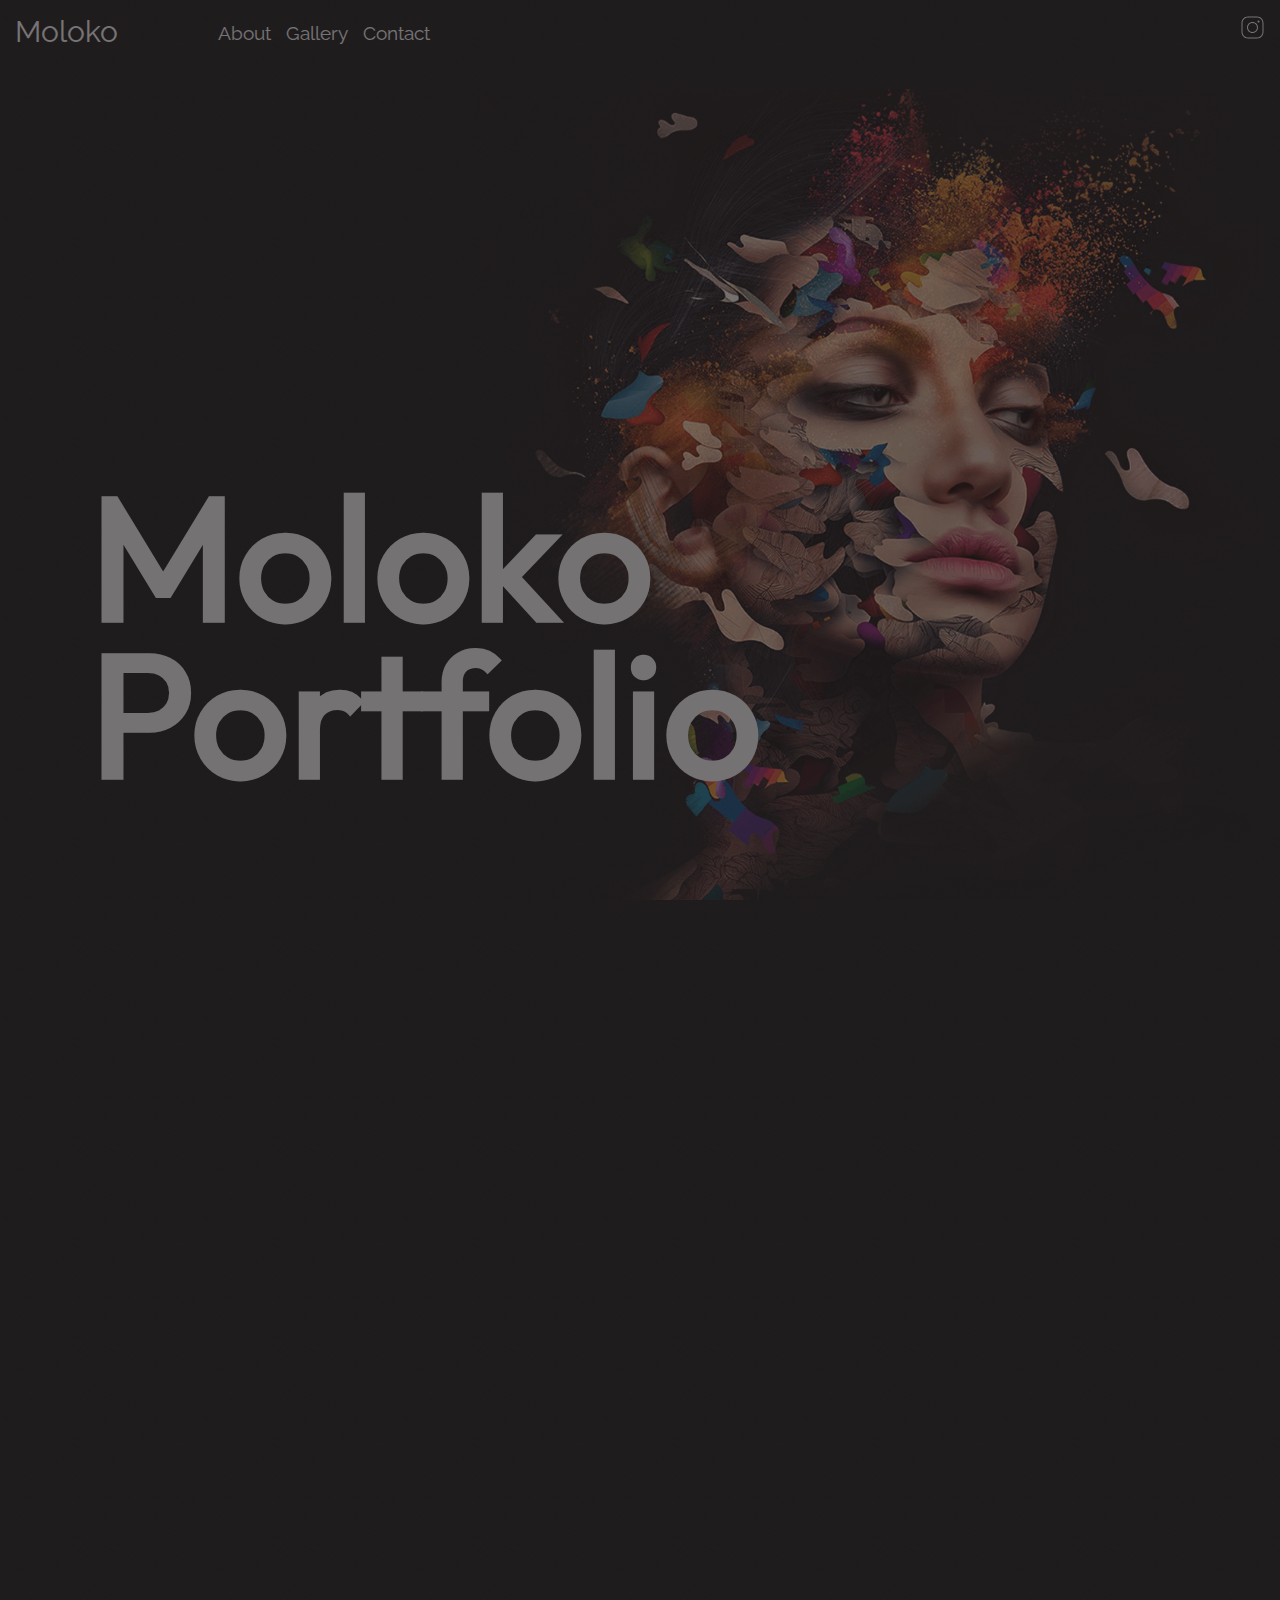
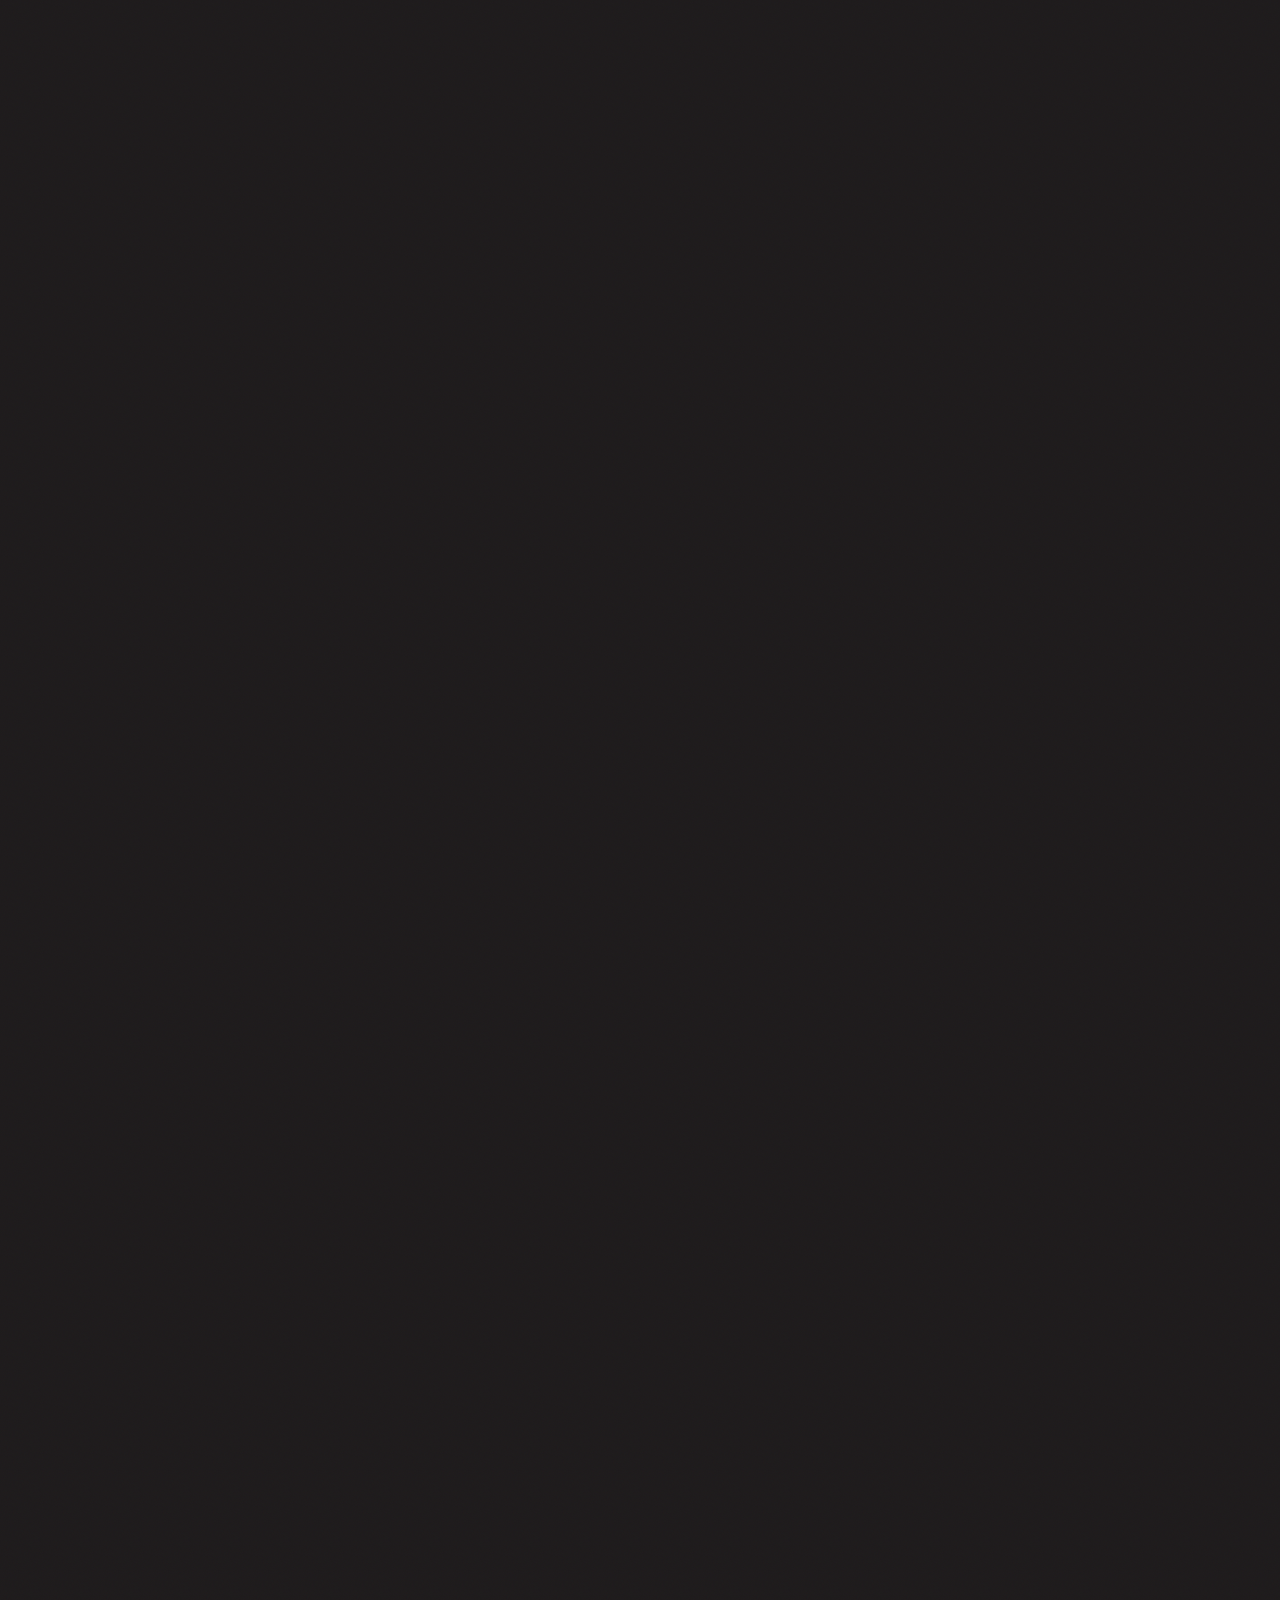
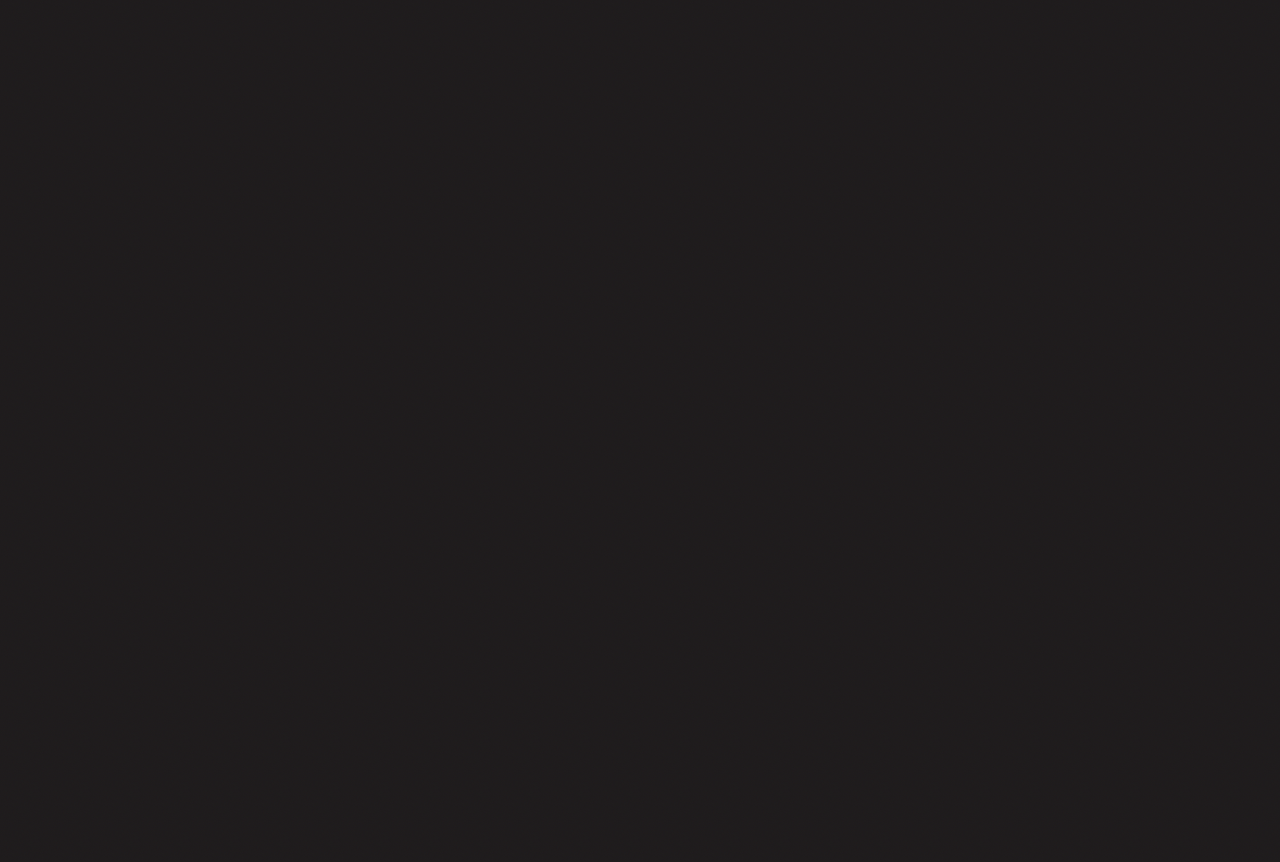
<file: index.html>
<!DOCTYPE html>
<html lang="en">
<head>

	<meta charset="UTF-8">
	<meta http-equiv="X-UA-Compatible" content="IE=edge">
	<meta name="viewport" content="width=device-width, initial-scale=1" />
	<title>Document</title>

	<script src="../src/libs/gsap/gsap.min.js" defer></script>
	<script src="../src/libs/gsap//ScrollTrigger.min.js" defer></script>
	<script src="../src/libs/gsap/ScrollSmoother.min.js" defer></script>
	<script type="text/javascript" src="../src/js/jquery-1.4.1.min.js" defer></script>


	
	
	<script src="../src/js/app.js" defer></script>
	<link rel="stylesheet" href="../src/css/main.css">
</head>
<body>

	<div class="header">
        <div class="header__wrapper">   
            <div class="header__nav-wrapper">
            <div class="header__logo">
               Moloko
            </div>
            <ul class="header__list" >
                <li><a href="../pages/about.html" class="transition" class="header__list-link">About</a> <hr /></li>
                <li> <a href="../pages/gallery.html" class="transition" class="header__list-link">Gallery</a> <hr /></li>
                <li> <a href="../pages/contact.html" class="transition" class="header__list-link">Contact</a> <hr /></li>
               
               
            </ul>
            </div>
			<div className="header__social">
                <a href="https://instagram.com/molok.o_?igshid=YmMyMTA2M2Y=" className="header__social-link">
                    <img src='../src/img/instagram.svg' alt="instagram" class="header__social-img">
                </a>
       			</div>
    </div>
	</div>
	<div class="wrapper">
		<div class="content">

			<header class="hero-section">
				<img data-speed=".6" class="hero" src="../src/img/hero.png" alt="Alt" >
				<div class="container">
					<div data-speed=".75" class="main-header">
						<h1 class="main-title">Moloko Portfolio</h1>
					</div>
				</div>
			</header>
		
			<div class="portfolio">
				<div class="container">
					<main class="gallery">
	
						<div data-speed=".9" class="gallery__left">
		
							<img class="gallery__item" src="../src/img/work/1.jpg" alt="Alt">
							<img class="gallery__item" src="../src/img/work/2.jpg" alt="Alt">
		
							<div class="text-block gallery__item">
								<h2 class="text-block__h">Creative floating scroll with amazing parallax effect</h2>
								<p class="text-block__p">Lorem ipsum dolor sit amet, consectetur adipiscing elit, sed do eiusmod tempor amount scrolling.</p>
							</div>
		
							<img class="gallery__item" src="../src/img/work/6.jpg" alt="Alt">
		
						</div>

						<div data-speed="1.1" class="gallery__right">
		
							<div class="text-block gallery__item">
								<h2 class="text-block__h">Creative floating scroll with amazing parallax effect</h2>
								<p class="text-block__p">Lorem ipsum dolor sit amet, consectetur adipiscing elit, sed do eiusmod tempor amount scrolling.</p>
							</div>
		
							<img class="gallery__item" src="../src/img/work/4.jpg" alt="Alt">
							<img class="gallery__item" src="../src/img/work/5.jpg" alt="Alt">
							<img class="gallery__item" src="../src/img/work/3.jpg" alt="Alt">
		
						</div>

					</main>
				</div>
			</div>

		</div>
	</div>


</body>
</html>
</file>
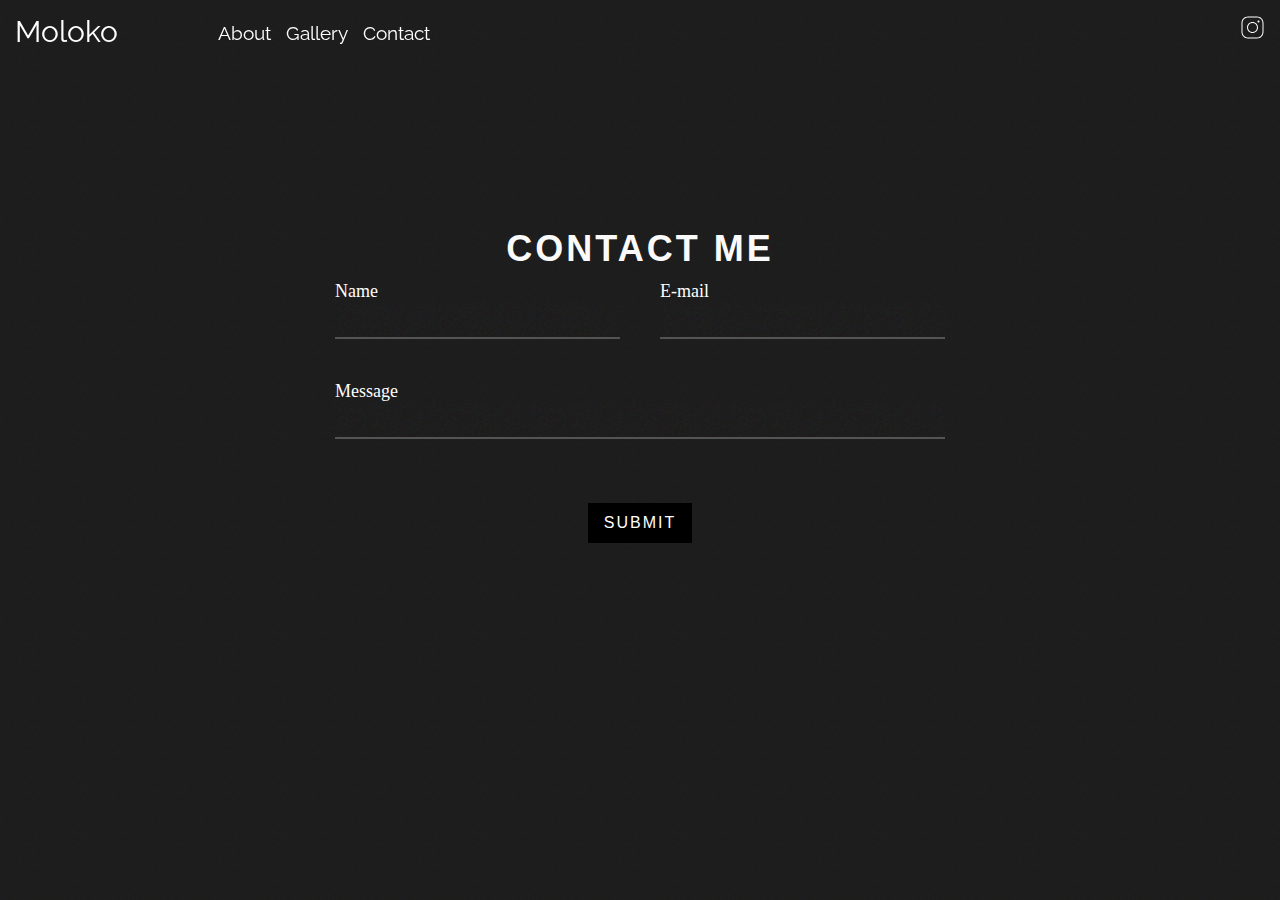
<file: pages/contact.html>
<!DOCTYPE html>
<html lang="en">
<head>

	<meta charset="UTF-8">
	<meta http-equiv="X-UA-Compatible" content="IE=edge">
	<meta ="viewport" content="width=device-width, initial-scale=1.0">

	<title>Document</title>




	<link rel="stylesheet" href="../src/css/main.css">
	<script type="text/javascript" src="../src/js/jquery-1.4.1.min.js" defer></script>
	<script src="../src/js/app.js" defer></script>

</head>
<body>

    <div class="header">
        <div class="header__wrapper">   
            <div class="header__nav-wrapper">
            <div class="header__logo">
               <a href="../index.html" class="transition">Moloko</a>
            </div>
            <ul class="header__list" >
                <li><a href="../pages/about.html" class="transition" class="header__list-link">About</a> <hr /></li>
                <li> <a href="../pages/gallery.html" class="transition" class="header__list-link">Gallery</a> <hr /></li>
                <li> <a href="#" class="header__list-link">Contact</a> <hr /></li>
               
               
            </ul>
            </div>
			<div className="header__social">
                <a href="#" className="header__social-link">
                    <img src='../src/img/instagram.svg' alt="instagram" class="header__social-img">
                </a>
       			</div>
    </div>
	</div>

    <div class="contact__form">
        <section class="get-in-touch">
            <h1 class="title">Contact me</h1>
            <form action="../mail.php" method="POST" class="contact-form row">
               <div class="form-field col x-50">
                  <input id="name" name="user_name" class="input-text js-input not-empty" type="text" required>
                  <label class="label" for="name">Name</label>
               </div>
               <div class="form-field col x-50">
                  <input id="email" name="user_email" class="input-text js-input not-empty"" type="email" required>
                  <label class="label" for="email">E-mail</label>
               </div>
               <div class="form-field col x-100">
                  <input id="message" name="user_message" class="input-text js-input not-empty"" type="text" required>
                  <label class="label" for="message">Message</label>
               </div>
               <div class="form-field col x-100 align-center">
                  <input class="submit-btn" type="submit" value="Submit">
               </div>
            </form>
         </section>
        
    </div>
    
</body>
</html>
</file>
<file: src/css/main.css>
* {
	margin: 0;
	padding: 0;
	box-sizing: border-box;
}

html {
	/*используйте этот цвет, если у Вас фон черный или около того*/
	background-color: #211d1e;
}



.header {
    position: relative;
    background-image: url(../img/bg.jpg);
	background-size: 50px;
    height: 50px;
   
    position: fixed;
    width: 100%;
    top: 0;
    left: 0;
    transition: 0.6s;
    z-index: 1000;
}

.header.sticky {
    padding: 5px 50px; 
    height: 60px;
}

.header.sticky .header__social-link svg {
    margin-left: 25px;
}

.header__wrapper {
    display: flex;
    justify-content: space-between;
}

.header__logo {
    position: relative;
    margin-top: 14px;
    margin-left: 15px;
    color: white;
    transition: 0.6s;
    font-size: 30px;
}

.header__logo a {
    text-decoration: none;
    color: white;
}

.header__social a img {
    margin-top: 20px;
    margin-right: 15px;
    
    transition: 0.6s;
   
}
hr {
    display: none;
}




.header__list {
    position: relative;
    margin-top: 22px;
    margin-left: 100px;
    display: flex;
    font-size: 19px;
}

.header__list li {
    list-style: none;
}

.header ul li a {
    transition: 0.6s;
}
hr {
    display: none;
}

.header__list li:nth-child(2n) {
    margin-right: 15px;
    margin-left: 15px;
}

.header__list a {
    color: white;
    text-decoration: none;
}
  
.header__list a:hover{
    border-bottom: 1px white solid; 
}

.header__nav-wrapper {
    display: flex;
    
}


.header__social-img {
    margin-top: 15px;
    margin-right: 15px;
}


* {
	margin: 0;
	padding: 0;
	box-sizing: border-box;
}
:root {
	--index: calc(1vw + 1vh);
	--color-header: #f4efec;
	--color-text: #cdc6c3;
	--gallery-gap: calc(var(--index) * 7.5)
}
@font-face {
	font-family: raleway-c;
	src: url(../fonts/raleway-regular.woff2);
}
@font-face {
	font-family: outfit-c;
	src: url(../fonts/outfit-regular.woff2);
}
h1, h2, h3, h4, h5, h6 {
	font-family: outfit-c;
}
/* will-change */
.content, .hero, .main-header, .gallery > * {
	will-change: transform;
}
body {
	background-image: url(../img/bg.jpg);
	background-size: 50px;
	color: #fafafa;
	font-family: raleway-c;
	overflow-x: hidden;
}
.hero {
	width: calc(var(--index) * 36);
	position: absolute;
	left: 37vw;
	top: 22vh;
	z-index: -1;
}
.main-header {
	height: 100vh;
}
.container {
	padding: 0 7vw;
}
.main-title {
	font-size: calc(var(--index) * 8);
	position: absolute;
	width: min-content;
	bottom: 12vh;
	line-height: .9;
}






.gallery {
	display: flex;
	padding: calc(var(--index) * 8) 0;
}
.gallery > * {
	flex: 1;
	display: flex;
	align-items: center;
	flex-direction: column;
}
.gallery__item {
	max-width: calc(var(--index) * 21);
	margin-bottom: var(--gallery-gap);
	max-height: 180vh;
	border-radius: 8px;
}
.gallery__left {
	margin-top: calc(var(--gallery-gap) * 1.75);
}
.gallery__right .gallery__item {
	margin: 0;
	margin-top: var(--gallery-gap);
}
.text-block {
	color: var(--color-text);
	position: relative;
}
.text-block__h {
	font-size: 2rem;
	line-height: 2.4rem;
	color: var(--color-header);
	margin-bottom: 1.5rem;
}
.text-block__p {
	line-height: 1.75;
}






.about {
  
    position: relative;
    height: 100vh;
    width: 100vw;
}

.about__img img {
    margin-top: 250px;
    margin-right: 250px;
    width: 400px;
    height: 550px;

}

.about__wrapper {
    display: flex;
    justify-content: center;
}

.about__text-wrapper {
    height: 400px;
    margin-top: 150px;
    margin-right: 450px;
    display: flex;
    flex-direction: column;
    width: 300px;
    justify-content: center;
}

.about__sub-text {
    width: 400px;
    margin-top: 20px;
    font-size: 20px;
    text-align: left;
}
.about__main-text{
    width: 700px;
    margin-top: 250px;
    font-size: 30px;
    text-align: left; 
}

.btn {
    width: 150px;
    height: 50px;
	margin-left: 781px;
}

.btn:hover {
    cursor: pointer;
    
  
}

.btn__link {
    text-decoration: none;
    color: #1c211d;
}







  #gallery__art{
    -webkit-column-count:4;
    -moz-column-count:4;
    column-count:4;
    
    -webkit-column-gap:20px;
    -moz-column-gap:20px;
    column-gap:20px;
  }

 

 
 

  #gallery__art img,#gallery__art video {
    width:100%;
    height:auto;
    margin: 4% auto;
    
    cursor: pointer;
    -webkit-transition: all 0.2s;
    transition: all 0.2s;
  }
  .modal-img,.model-vid{
    width:100%;
    height:auto;
  }
  .modal-body{
    padding:0px;
  }

  .gallery__art-section {
    margin-top: 45px;
  }






  @import url(https://fonts.googleapis.com/css?family=Raleway:300);
  @import url(https://fonts.googleapis.com/css?family=Lusitana:400,700);

  .contact__form {
    padding-top: 400px;
  }

  .align-center {
    text-align: center;
  }
  
  html {
    height: 100%;
  }
  
  body {
    height: 100%;
    position: relative;
  }
  
  .row {
    margin: -50px 0;
  }
  .row:after {
    content: "";
    display: table;
    clear: both;
  }

  
  .row .col {
    padding: 0 20px;
    float: left;
    box-sizing: border-box;
  }
  .row .col.x-50 {
    width: 50%;
  }
  .row .col.x-100 {
    width: 100%;
  }
  
  .content-wrapper {
    min-height: 100%;
    position: relative;
  }
  
  .get-in-touch {
    max-width: 650px;
    margin: 0 auto;
    position: relative;
    top: 50%;
    transform: translateY(-50%);
  }
  .get-in-touch .title {
    text-align: center;
    font-family: Raleway, sans-serif;
    text-transform: uppercase;
    letter-spacing: 3px;
    font-size: 36px;
    line-height: 48px;
    padding-bottom: 48px;
  }
  
  .contact-form .form-field {
    position: relative;
    margin: 32px 0;
  }
  .contact-form .input-text {
    display: block;
    width: 100%;
    height: 36px;
    border-width: 0 0 2px 0;
    border-color: #000;
    background: url('../img/bg.jpg');
    font-family: Lusitana, serif;
    font-size: 18px;
    line-height: 26px;
    font-weight: 400;
  }
  .contact-form .input-text:focus {
    outline: none;
  }
  .contact-form .input-text:focus + .label, .contact-form .input-text.not-empty + .label {
    transform: translateY(-24px);
  }
  .contact-form .label {
    position: absolute;
    left: 20px;
    bottom: 11px;
    font-family: Lusitana, serif;
    font-size: 18px;
    line-height: 26px;
    font-weight: 400;
    color: white;
    cursor: text;
    transition: transform 0.2s ease-in-out;
  }
  .contact-form .submit-btn {
    display: inline-block;
    background-color: #000;
    color: #fff;
    font-family: Raleway, sans-serif;
    text-transform: uppercase;
    letter-spacing: 2px;
    font-size: 16px;
    line-height: 24px;
    padding: 8px 16px;
    border: none;
    cursor: pointer;
  }
  
  .note {
    position: absolute;
    left: 0;
    bottom: 10px;
    width: 100%;
    text-align: center;
    font-family: Lusitana, serif;
    font-size: 16px;
    line-height: 21px;
  }
  .input-text {
    color: white;
  }
  .note .link {
    color: #888;
    text-decoration: none;
  }
  .note .link:hover {
    text-decoration: underline;
  }


  @media screen and (max-width:1200px){
    #gallery__art{
    -webkit-column-count:3;
    -moz-column-count:3;
    column-count:3;
      
    -webkit-column-gap:20px;
    -moz-column-gap:20px;
    column-gap:20px;
  }
  .about__img img {
    margin-top: 205px;
    margin-right: 52px;
    margin-left: 257px;
    width: 313px;
    height: 407px;
  }
  .about__main-text {
    width: 539px;
    font-size: 21px;

  }
  .about__sub-text {
    font-size: 15px;
  }
  .about__text-wrapper {
    margin-top: 39px;
  }
  .btn {
    margin-left: 517px;
  }
  }
  @media screen and (max-width: 990px) {
    .hero {
      left: 8vw;
    }
    .gallery {
      display: block;
      
    }
    .header__wrapper {
      justify-content: space-around;
    }
   
    
  }
  @media screen and (max-width:800px){
    #gallery__art{
    -webkit-column-count:2;
    -moz-column-count:2;
    column-count:2;
      
    -webkit-column-gap:20px;
    -moz-column-gap:20px;
    column-gap:20px;
  }
  }
  @media screen and (max-width:600px){
  
    .header.sticky {
      padding: 5px 0px; 
  }
  .header__list {
      margin-left: 35px;
      font-size: 13px;
      margin-top: 16px;
  }
  .header__logo {
      margin-left: 15px;
      font-size: 17px;
  }
  
  .header__social-link svg {
  display: none;
  }
    #gallery__art{
    -webkit-column-count:1;
    -moz-column-count:1;
    column-count:1;
    
  } 
  .main-title {
    font-size: 45px;
  }
 
  }

  @media screen and (max-width:321px){
    .header__social-img {
      display: none;
    }
    .hero {
      left: -1vw;
    }
  }
</file>
